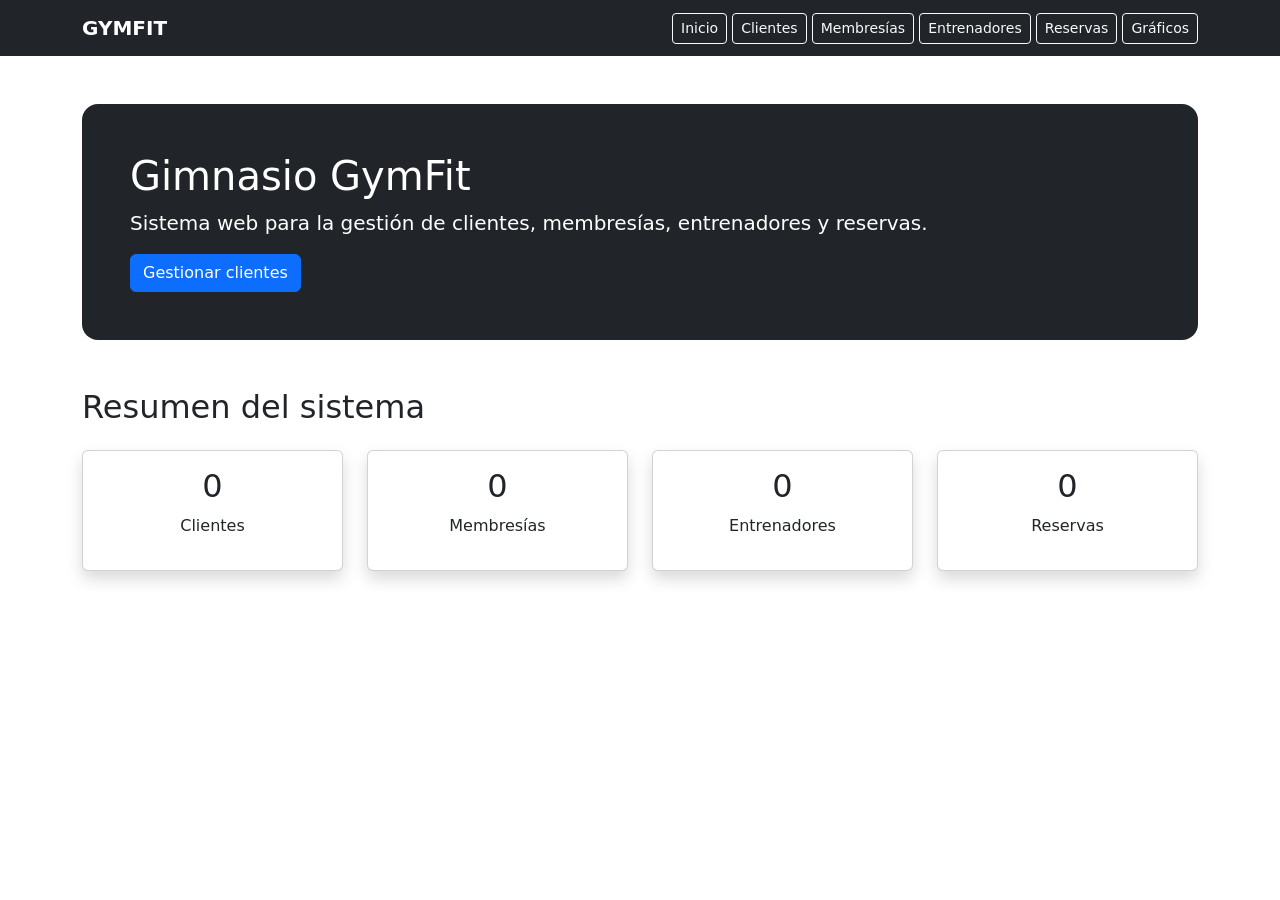
<file: GimnasioMarcosWeb/src/main/resources/templates/index.html>
<!DOCTYPE html>
<html lang="es" xmlns:th="http://www.thymeleaf.org">
<head>
    <meta charset="UTF-8">
    <meta name="viewport" content="width=device-width, initial-scale=1.0">
    <title>GymFit - Inicio</title>
    <link href="https://cdn.jsdelivr.net/npm/bootstrap@5.3.3/dist/css/bootstrap.min.css" rel="stylesheet">
    <link rel="stylesheet" th:href="@{/css/styles.css}">
</head>

<body>

<nav class="navbar navbar-dark bg-dark">
    <div class="container">
        <a class="navbar-brand fw-bold" href="/">GYMFIT</a>

        <div>
            <a class="btn btn-outline-light btn-sm" href="/">Inicio</a>
            <a class="btn btn-outline-light btn-sm" href="/clientes">Clientes</a>
            <a class="btn btn-outline-light btn-sm" href="/membresias">Membresías</a>
            <a class="btn btn-outline-light btn-sm" href="/entrenadores">Entrenadores</a>
            <a class="btn btn-outline-light btn-sm" href="/reservas">Reservas</a>
            <a class="btn btn-outline-light btn-sm" href="/graficos">Gráficos</a>
        </div>
    </div>
</nav>

<div class="container mt-5">

    <div class="bg-dark text-white p-5 rounded-4">
        <h1>Gimnasio GymFit</h1>

        <p class="lead">
            Sistema web para la gestión de clientes,
            membresías, entrenadores y reservas.
        </p>

        <a href="/clientes" class="btn btn-primary">
            Gestionar clientes
        </a>
    </div>

    <h2 class="mt-5 mb-4">Resumen del sistema</h2>

    <div class="row">

        <div class="col-md-3">
            <div class="card text-center shadow">
                <div class="card-body">
                    <h2 th:text="${clientes}">0</h2>
                    <p>Clientes</p>
                </div>
            </div>
        </div>

        <div class="col-md-3">
            <div class="card text-center shadow">
                <div class="card-body">
                    <h2 th:text="${membresias}">0</h2>
                    <p>Membresías</p>
                </div>
            </div>
        </div>

        <div class="col-md-3">
            <div class="card text-center shadow">
                <div class="card-body">
                    <h2 th:text="${entrenadores}">0</h2>
                    <p>Entrenadores</p>
                </div>
            </div>
        </div>

        <div class="col-md-3">
            <div class="card text-center shadow">
                <div class="card-body">
                    <h2 th:text="${reservas}">0</h2>
                    <p>Reservas</p>
                </div>
            </div>
        </div>

    </div>

</div>

<script th:src="@{/js/scripts.js}"></script>
</body>
</html>
</file>
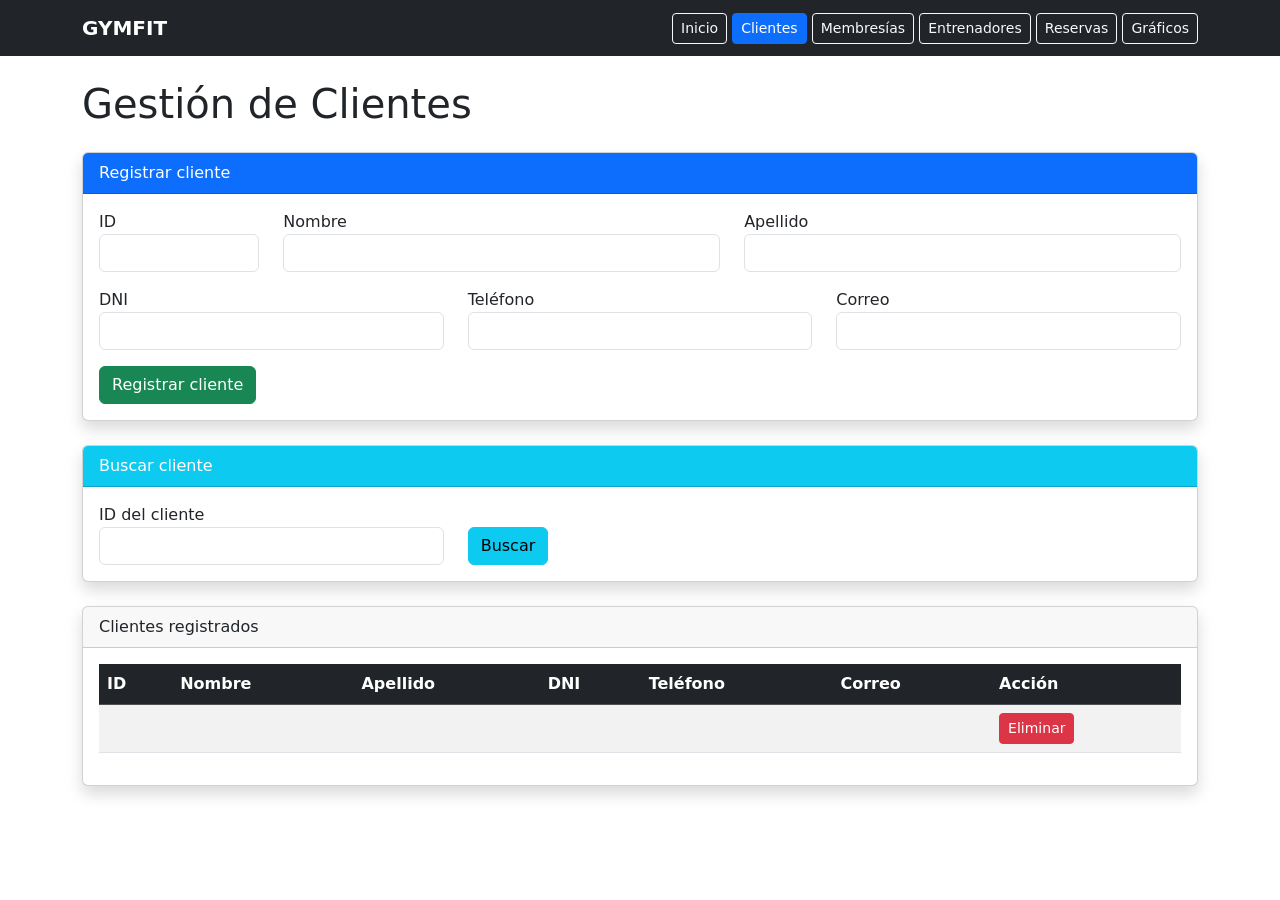
<file: GimnasioMarcosWeb/src/main/resources/templates/clientes.html>
<!DOCTYPE html>
<html lang="es" xmlns:th="http://www.thymeleaf.org">
<head>
    <meta charset="UTF-8">
    <meta name="viewport" content="width=device-width, initial-scale=1.0">
    <title>Clientes - GymFit</title>
    <link href="https://cdn.jsdelivr.net/npm/bootstrap@5.3.3/dist/css/bootstrap.min.css" rel="stylesheet">
    <link rel="stylesheet" th:href="@{/css/styles.css}">
</head>

<body>

<nav class="navbar navbar-dark bg-dark">
    <div class="container">
        <a class="navbar-brand fw-bold" href="/">GYMFIT</a>

        <div>
            <a class="btn btn-outline-light btn-sm" href="/">Inicio</a>
            <a class="btn btn-primary btn-sm" href="/clientes">Clientes</a>
            <a class="btn btn-outline-light btn-sm" href="/membresias">Membresías</a>
            <a class="btn btn-outline-light btn-sm" href="/entrenadores">Entrenadores</a>
            <a class="btn btn-outline-light btn-sm" href="/reservas">Reservas</a>
            <a class="btn btn-outline-light btn-sm" href="/graficos">Gráficos</a>
        </div>
    </div>
</nav>

<div class="container mt-4">

    <h1>Gestión de Clientes</h1>

    <div class="card mt-4 shadow">

        <div class="card-header bg-primary text-white">
            Registrar cliente
        </div>

        <div class="card-body">

            <form action="/clientes/guardar" method="post">

                <div class="row">

                    <div class="col-md-2">
                        <label>ID</label>
                        <input type="number" name="id" class="form-control" required>
                    </div>

                    <div class="col-md-5">
                        <label>Nombre</label>
                        <input type="text" name="nombre" class="form-control" required>
                    </div>

                    <div class="col-md-5">
                        <label>Apellido</label>
                        <input type="text" name="apellido" class="form-control" required>
                    </div>

                    <div class="col-md-4 mt-3">
                        <label>DNI</label>
                        <input type="text" name="dni" class="form-control" required>
                    </div>

                    <div class="col-md-4 mt-3">
                        <label>Teléfono</label>
                        <input type="text" name="telefono" class="form-control" required>
                    </div>

                    <div class="col-md-4 mt-3">
                        <label>Correo</label>
                        <input type="email" name="correo" class="form-control" required>
                    </div>

                </div>

                <button type="submit" class="btn btn-success mt-3">
                    Registrar cliente
                </button>

            </form>

        </div>

    </div>

<div class="card mt-4 shadow">

    <div class="card-header bg-info text-white">
        Buscar cliente
    </div>

    <div class="card-body">

        <form action="/clientes/buscar" method="get" class="row">

            <div class="col-md-4">
                <label>ID del cliente</label>
                <input type="number" name="id" class="form-control" required>
            </div>

            <div class="col-md-2 d-flex align-items-end">
                <button type="submit" class="btn btn-info">
                    Buscar
                </button>
            </div>

        </form>

    </div>

</div>

    <div class="card mt-4 shadow">

        <div class="card-header">
            Clientes registrados
        </div>

        <div class="card-body">

            <table class="table table-striped">

                <thead class="table-dark">
                    <tr>
                        <th>ID</th>
                        <th>Nombre</th>
                        <th>Apellido</th>
                        <th>DNI</th>
                        <th>Teléfono</th>
                        <th>Correo</th>
                        <th>Acción</th>
                    </tr>
                </thead>

                <tbody>

                    <tr th:each="cliente : ${clientes}">

                        <td th:text="${cliente.id}"></td>
                        <td th:text="${cliente.nombre}"></td>
                        <td th:text="${cliente.apellido}"></td>
                        <td th:text="${cliente.dni}"></td>
                        <td th:text="${cliente.telefono}"></td>
                        <td th:text="${cliente.correo}"></td>

                        <td>
                            <a th:href="@{/clientes/eliminar/{id}(id=${cliente.id})}"
                               class="btn btn-danger btn-sm btn-eliminar">
                                Eliminar
                            </a>
                        </td>

                    </tr>

                </tbody>

            </table>

        </div>

    </div>

</div>

<script th:src="@{/js/scripts.js}"></script>

</body>
</html>
</file>
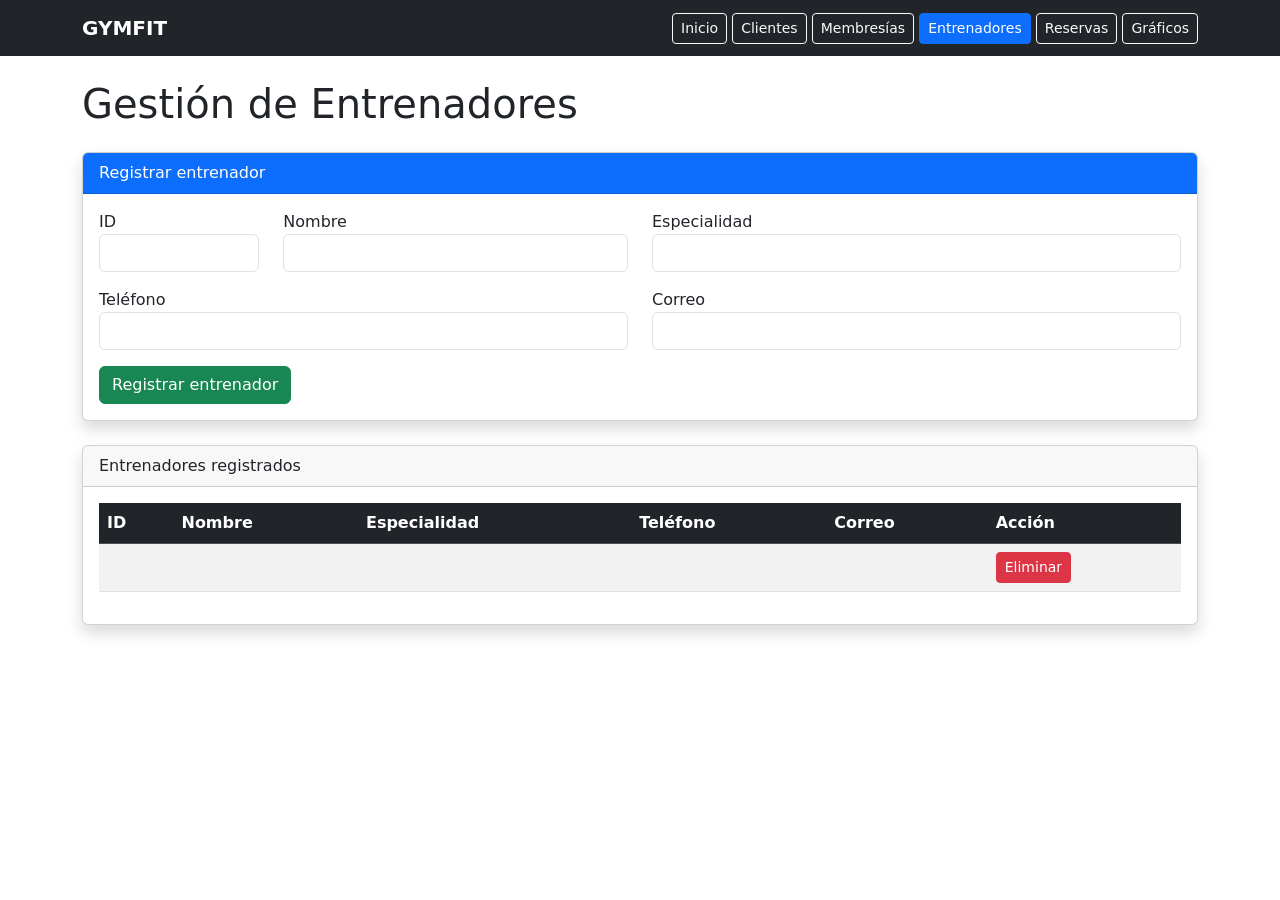
<file: GimnasioMarcosWeb/src/main/resources/templates/entrenadores.html>
<!DOCTYPE html>
<html lang="es" xmlns:th="http://www.thymeleaf.org">
<head>
    <meta charset="UTF-8">
    <meta name="viewport" content="width=device-width, initial-scale=1.0">
    <title>Entrenadores - GymFit</title>
    <link href="https://cdn.jsdelivr.net/npm/bootstrap@5.3.3/dist/css/bootstrap.min.css" rel="stylesheet">
    <link rel="stylesheet" th:href="@{/css/styles.css}">
</head>
<body>

<nav class="navbar navbar-dark bg-dark">
    <div class="container">
        <a class="navbar-brand fw-bold" href="/">GYMFIT</a>
        <div>
            <a class="btn btn-outline-light btn-sm" href="/">Inicio</a>
            <a class="btn btn-outline-light btn-sm" href="/clientes">Clientes</a>
            <a class="btn btn-outline-light btn-sm" href="/membresias">Membresías</a>
            <a class="btn btn-primary btn-sm" href="/entrenadores">Entrenadores</a>
            <a class="btn btn-outline-light btn-sm" href="/reservas">Reservas</a>
            <a class="btn btn-outline-light btn-sm" href="/graficos">Gráficos</a>
        </div>
    </div>
</nav>

<div class="container mt-4">

    <h1>Gestión de Entrenadores</h1>

    <div class="card mt-4 shadow">
        <div class="card-header bg-primary text-white">
            Registrar entrenador
        </div>

        <div class="card-body">

            <form action="/entrenadores/guardar" method="post">

                <div class="row">

                    <div class="col-md-2">
                        <label>ID</label>
                        <input type="number" name="id" class="form-control" required>
                    </div>

                    <div class="col-md-4">
                        <label>Nombre</label>
                        <input type="text" name="nombre" class="form-control" required>
                    </div>

                    <div class="col-md-6">
                        <label>Especialidad</label>
                        <input type="text" name="especialidad" class="form-control" required>
                    </div>

                    <div class="col-md-6 mt-3">
                        <label>Teléfono</label>
                        <input type="text" name="telefono" class="form-control" required>
                    </div>

                    <div class="col-md-6 mt-3">
                        <label>Correo</label>
                        <input type="email" name="correo" class="form-control" required>
                    </div>

                </div>

                <button type="submit" class="btn btn-success mt-3">
                    Registrar entrenador
                </button>

            </form>

        </div>
    </div>

    <div class="card mt-4 shadow">
        <div class="card-header">
            Entrenadores registrados
        </div>

        <div class="card-body">

            <table class="table table-striped">

                <thead class="table-dark">
                    <tr>
                        <th>ID</th>
                        <th>Nombre</th>
                        <th>Especialidad</th>
                        <th>Teléfono</th>
                        <th>Correo</th>
                        <th>Acción</th>
                    </tr>
                </thead>

                <tbody>

                    <tr th:each="entrenador : ${entrenadores}">
                        <td th:text="${entrenador.id}"></td>
                        <td th:text="${entrenador.nombre}"></td>
                        <td th:text="${entrenador.especialidad}"></td>
                        <td th:text="${entrenador.telefono}"></td>
                        <td th:text="${entrenador.correo}"></td>

                        <td>
                            <a th:href="@{/entrenadores/eliminar/{id}(id=${entrenador.id})}"
                               class="btn btn-danger btn-sm btn-eliminar">
                                Eliminar
                            </a>
                        </td>
                    </tr>

                </tbody>

            </table>

        </div>
    </div>

</div>

<script th:src="@{/js/scripts.js}"></script>
</body>
</html>
</file>
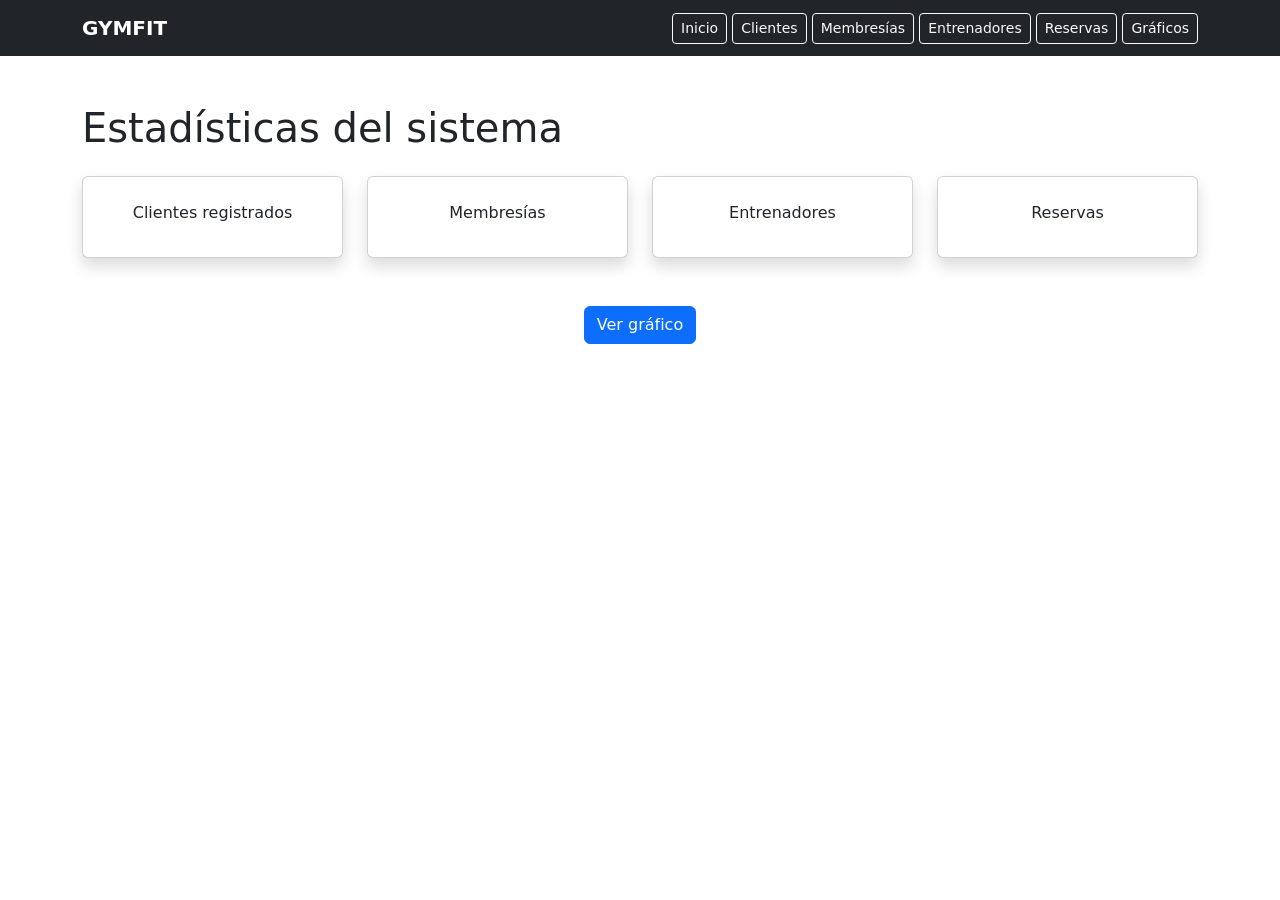
<file: GimnasioMarcosWeb/src/main/resources/templates/estadisticas.html>
<!DOCTYPE html>
<html lang="es" xmlns:th="http://www.thymeleaf.org">
<head>
    <meta charset="UTF-8">
    <meta name="viewport" content="width=device-width, initial-scale=1.0">
    <title>Estadísticas - GymFit</title>
    <link href="https://cdn.jsdelivr.net/npm/bootstrap@5.3.3/dist/css/bootstrap.min.css" rel="stylesheet">
    <link rel="stylesheet" th:href="@{/css/styles.css}">
</head>

<body>

<nav class="navbar navbar-dark bg-dark">
    <div class="container">
        <a class="navbar-brand fw-bold" href="/">GYMFIT</a>

        <div>
            <a class="btn btn-outline-light btn-sm" href="/">Inicio</a>
            <a class="btn btn-outline-light btn-sm" href="/clientes">Clientes</a>
            <a class="btn btn-outline-light btn-sm" href="/membresias">Membresías</a>
            <a class="btn btn-outline-light btn-sm" href="/entrenadores">Entrenadores</a>
            <a class="btn btn-outline-light btn-sm" href="/reservas">Reservas</a>
            <a class="btn btn-outline-light btn-sm" href="/graficos">Gráficos</a>
        </div>
    </div>
</nav>

<div class="container mt-5">

    <h1>Estadísticas del sistema</h1>

    <div class="row mt-4">

        <div class="col-md-3">
            <div class="card shadow text-center">
                <div class="card-body">
                    <h2 th:text="${clientes}"></h2>
                    <p>Clientes registrados</p>
                </div>
            </div>
        </div>

        <div class="col-md-3">
            <div class="card shadow text-center">
                <div class="card-body">
                    <h2 th:text="${membresias}"></h2>
                    <p>Membresías</p>
                </div>
            </div>
        </div>

        <div class="col-md-3">
            <div class="card shadow text-center">
                <div class="card-body">
                    <h2 th:text="${entrenadores}"></h2>
                    <p>Entrenadores</p>
                </div>
            </div>
        </div>

        <div class="col-md-3">
            <div class="card shadow text-center">
                <div class="card-body">
                    <h2 th:text="${reservas}"></h2>
                    <p>Reservas</p>
                </div>
            </div>
        </div>

    </div>

    <div class="text-center mt-5">
        <a href="/graficos" class="btn btn-primary">
            Ver gráfico
        </a>
    </div>

</div>

<script th:src="@{/js/scripts.js}"></script>
</body>
</html>
</file>
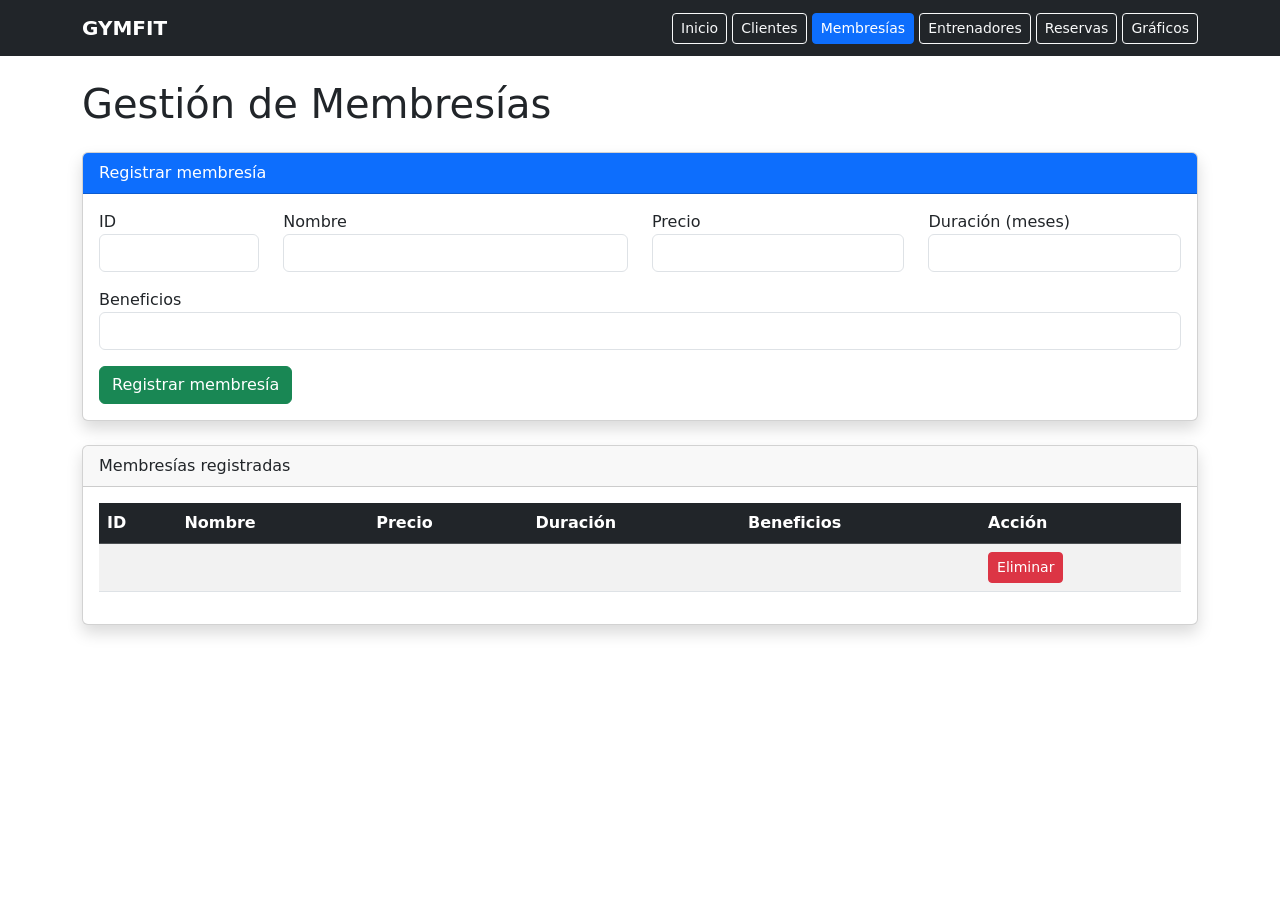
<file: GimnasioMarcosWeb/src/main/resources/templates/membresias.html>
<!DOCTYPE html>
<html lang="es" xmlns:th="http://www.thymeleaf.org">
<head>
    <meta charset="UTF-8">
    <meta name="viewport" content="width=device-width, initial-scale=1.0">
    <title>Membresías - GymFit</title>
    <link href="https://cdn.jsdelivr.net/npm/bootstrap@5.3.3/dist/css/bootstrap.min.css" rel="stylesheet">
    <link rel="stylesheet" th:href="@{/css/styles.css}">
</head>
<body>

<nav class="navbar navbar-dark bg-dark">
    <div class="container">
        <a class="navbar-brand fw-bold" href="/">GYMFIT</a>
        <div>
            <a class="btn btn-outline-light btn-sm" href="/">Inicio</a>
            <a class="btn btn-outline-light btn-sm" href="/clientes">Clientes</a>
            <a class="btn btn-primary btn-sm" href="/membresias">Membresías</a>
            <a class="btn btn-outline-light btn-sm" href="/entrenadores">Entrenadores</a>
            <a class="btn btn-outline-light btn-sm" href="/reservas">Reservas</a>
            <a class="btn btn-outline-light btn-sm" href="/graficos">Gráficos</a>
        </div>
    </div>
</nav>

<div class="container mt-4">

    <h1>Gestión de Membresías</h1>

    <div class="card mt-4 shadow">
        <div class="card-header bg-primary text-white">
            Registrar membresía
        </div>

        <div class="card-body">

            <form action="/membresias/guardar" method="post">

                <div class="row">

                    <div class="col-md-2">
                        <label>ID</label>
                        <input type="number" name="id" class="form-control" required>
                    </div>

                    <div class="col-md-4">
                        <label>Nombre</label>
                        <input type="text" name="nombre" class="form-control" required>
                    </div>

                    <div class="col-md-3">
                        <label>Precio</label>
                        <input type="number" step="0.01" name="precio" class="form-control" required>
                    </div>

                    <div class="col-md-3">
                        <label>Duración (meses)</label>
                        <input type="number" name="duracion" class="form-control" required>
                    </div>

                    <div class="col-md-12 mt-3">
                        <label>Beneficios</label>
                        <input type="text" name="beneficios" class="form-control" required>
                    </div>

                </div>

                <button type="submit" class="btn btn-success mt-3">
                    Registrar membresía
                </button>

            </form>

        </div>
    </div>

    <div class="card mt-4 shadow">
        <div class="card-header">
            Membresías registradas
        </div>

        <div class="card-body">

            <table class="table table-striped">

                <thead class="table-dark">
                    <tr>
                        <th>ID</th>
                        <th>Nombre</th>
                        <th>Precio</th>
                        <th>Duración</th>
                        <th>Beneficios</th>
                        <th>Acción</th>
                    </tr>
                </thead>

                <tbody>

                    <tr th:each="membresia : ${membresias}">
                        <td th:text="${membresia.id}"></td>
                        <td th:text="${membresia.nombre}"></td>
                        <td th:text="${membresia.precio}"></td>
                        <td th:text="${membresia.duracion} + ' meses'"></td>
                        <td th:text="${membresia.beneficios}"></td>

                        <td>
                            <a th:href="@{/membresias/eliminar/{id}(id=${membresia.id})}"
                               class="btn btn-danger btn-sm btn-eliminar">
                                Eliminar
                            </a>
                        </td>
                    </tr>

                </tbody>

            </table>

        </div>
    </div>

</div>

<script th:src="@{/js/scripts.js}"></script>
</body>
</html>
</file>
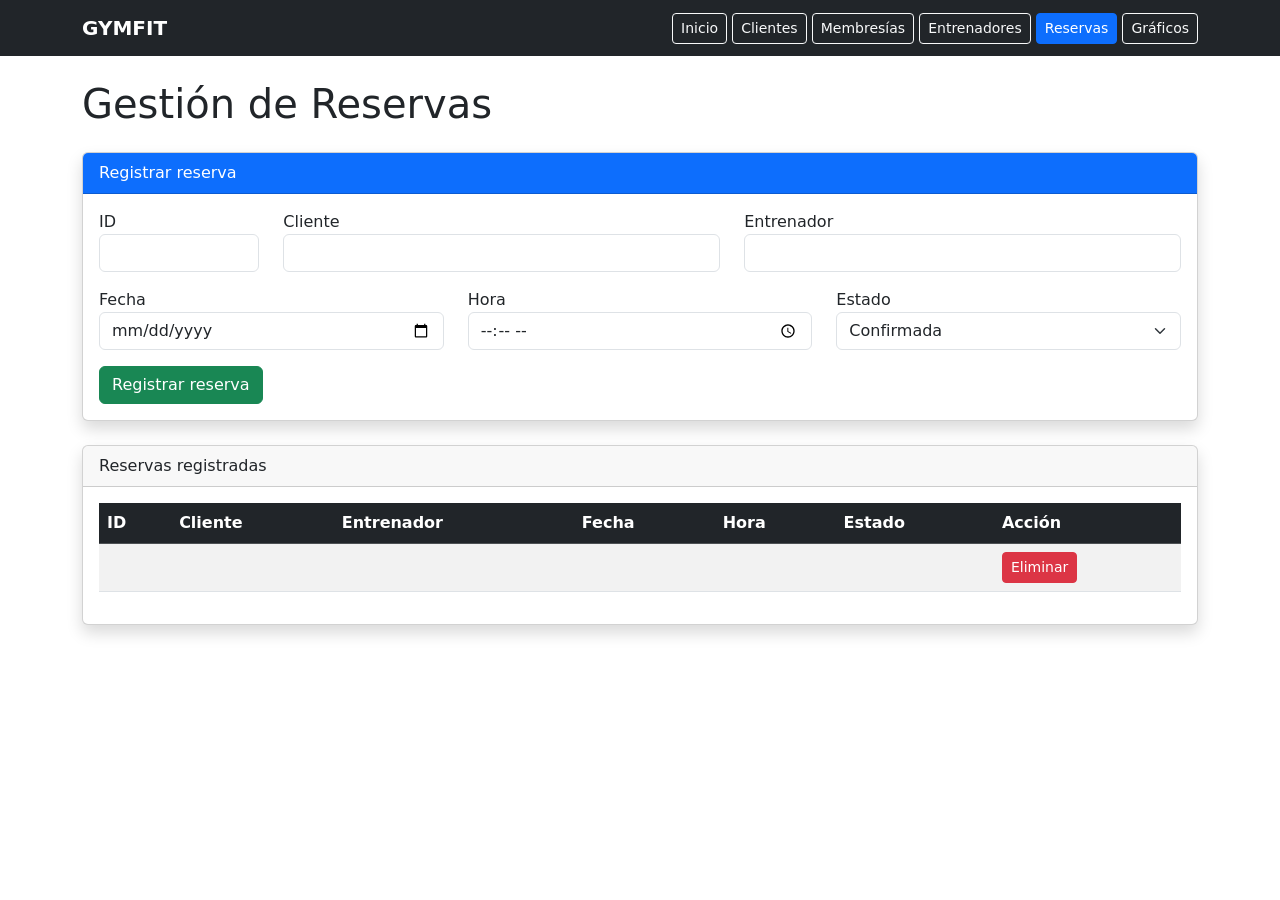
<file: GimnasioMarcosWeb/src/main/resources/templates/reservas.html>
<!DOCTYPE html>
<html lang="es" xmlns:th="http://www.thymeleaf.org">
<head>
    <meta charset="UTF-8">
    <meta name="viewport" content="width=device-width, initial-scale=1.0">
    <title>Reservas - GymFit</title>
    <link href="https://cdn.jsdelivr.net/npm/bootstrap@5.3.3/dist/css/bootstrap.min.css" rel="stylesheet">
    <link rel="stylesheet" th:href="@{/css/styles.css}">
</head>
<body>

<nav class="navbar navbar-dark bg-dark">
    <div class="container">
        <a class="navbar-brand fw-bold" href="/">GYMFIT</a>
        <div>
            <a class="btn btn-outline-light btn-sm" href="/">Inicio</a>
            <a class="btn btn-outline-light btn-sm" href="/clientes">Clientes</a>
            <a class="btn btn-outline-light btn-sm" href="/membresias">Membresías</a>
            <a class="btn btn-outline-light btn-sm" href="/entrenadores">Entrenadores</a>
            <a class="btn btn-primary btn-sm" href="/reservas">Reservas</a>
            <a class="btn btn-outline-light btn-sm" href="/graficos">Gráficos</a>
        </div>
    </div>
</nav>

<div class="container mt-4">

    <h1>Gestión de Reservas</h1>

    <div class="card mt-4 shadow">

        <div class="card-header bg-primary text-white">
            Registrar reserva
        </div>

        <div class="card-body">

            <form action="/reservas/guardar" method="post">

                <div class="row">

                    <div class="col-md-2">
                        <label>ID</label>
                        <input type="number" name="id" class="form-control" required>
                    </div>

                    <div class="col-md-5">
                        <label>Cliente</label>
                        <input type="text" name="cliente" class="form-control" required>
                    </div>

                    <div class="col-md-5">
                        <label>Entrenador</label>
                        <input type="text" name="entrenador" class="form-control" required>
                    </div>

                    <div class="col-md-4 mt-3">
                        <label>Fecha</label>
                        <input type="date" name="fecha" class="form-control" required>
                    </div>

                    <div class="col-md-4 mt-3">
                        <label>Hora</label>
                        <input type="time" name="hora" class="form-control" required>
                    </div>

                    <div class="col-md-4 mt-3">
                        <label>Estado</label>
                        <select name="estado" class="form-select">
                            <option>Confirmada</option>
                            <option>Pendiente</option>
                            <option>Cancelada</option>
                        </select>
                    </div>

                </div>

                <button type="submit" class="btn btn-success mt-3">
                    Registrar reserva
                </button>

            </form>

        </div>
    </div>

    <div class="card mt-4 shadow">

        <div class="card-header">
            Reservas registradas
        </div>

        <div class="card-body">

            <table class="table table-striped">

                <thead class="table-dark">
                    <tr>
                        <th>ID</th>
                        <th>Cliente</th>
                        <th>Entrenador</th>
                        <th>Fecha</th>
                        <th>Hora</th>
                        <th>Estado</th>
                        <th>Acción</th>
                    </tr>
                </thead>

                <tbody>

                    <tr th:each="reserva : ${reservas}">
                        <td th:text="${reserva.id}"></td>
                        <td th:text="${reserva.cliente}"></td>
                        <td th:text="${reserva.entrenador}"></td>
                        <td th:text="${reserva.fecha}"></td>
                        <td th:text="${reserva.hora}"></td>
                        <td th:text="${reserva.estado}"></td>

                        <td>
                            <a th:href="@{/reservas/eliminar/{id}(id=${reserva.id})}"
                               class="btn btn-danger btn-sm btn-eliminar">
                                Eliminar
                            </a>
                        </td>
                    </tr>

                </tbody>

            </table>

        </div>
    </div>

</div>

<script th:src="@{/js/scripts.js}"></script>
</body>
</html>
</file>
